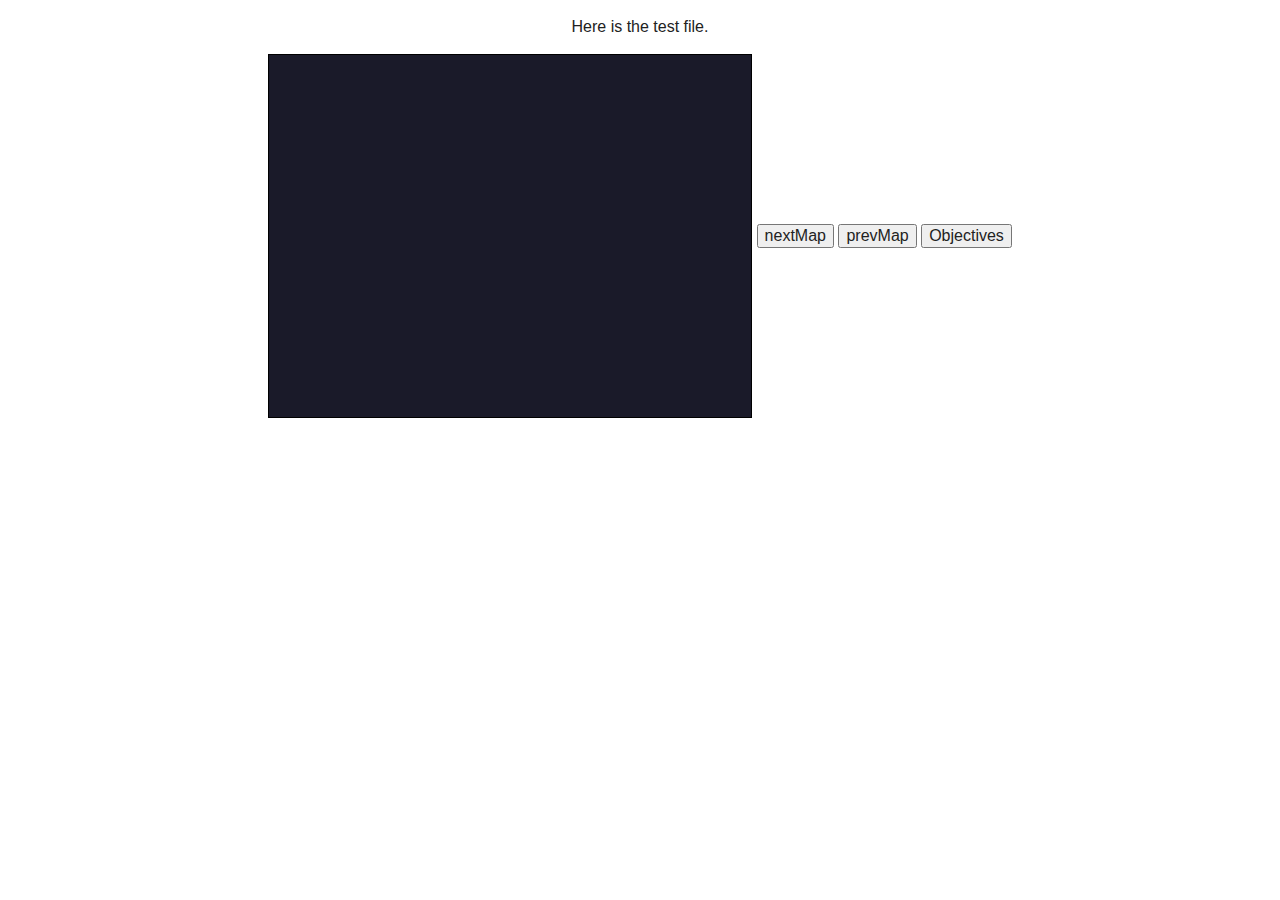
<file: Testing/index.html>
<!doctype html>
<html class="no-js" lang="">
    <head>
        <meta charset="utf-8">
        <meta http-equiv="X-UA-Compatible" content="IE=edge,chrome=1">
        <title></title>
        <meta name="description" content="">
        <meta name="viewport" content="width=device-width, initial-scale=1">

        <link rel="stylesheet" href="css/normalize.min.css">
        <link rel="stylesheet" href="css/main.css">


        
        
        <script src="js/vendor/modernizr-2.8.3.min.js"></script>
    </head>
    <body>
        <!--[if lt IE 8]>
            <p class="browserupgrade">You are using an <strong>outdated</strong> browser. Please <a href="http://browsehappy.com/">upgrade your browser</a> to improve your experience.</p>
        <![endif]-->

        <p>Here is the test file.</p>

        <canvas id="testCanvas" height='360' width='480'></canvas>

        <input id="nextMap" type="button" value="nextMap"  />
        <input id="prevMap" type="button" value="prevMap"  />
        <input id="objectives" type="button" value="Objectives"  />

        <script src="//ajax.googleapis.com/ajax/libs/jquery/1.11.2/jquery.js"></script>
        <script>window.jQuery || document.write('<script src="js/vendor/jquery-1.11.2.js"><\/script>')</script>

        <script src="js/plugins.js"></script>
        <script type="text/javascript" src="js/vendor/paper-full.js"></script>
        <script type="text/paperscript" src="js/main.js" canvas="testCanvas"></script>
    </body>
</html>
</file>
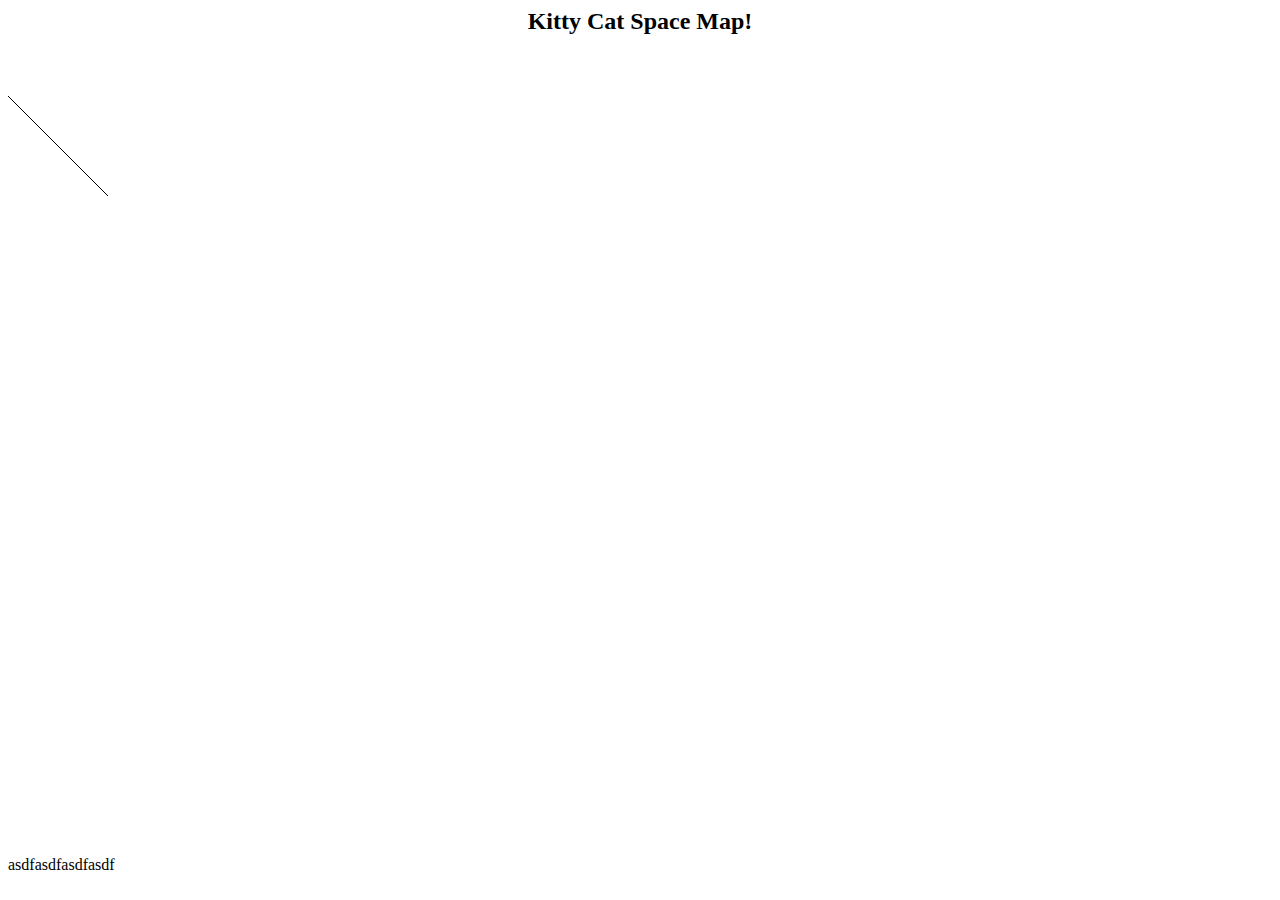
<file: website/index.html>
<html>
<head>
    <!-- Latest compiled and minified CSS -->
    <link rel="stylesheet" href="https://maxcdn.bootstrapcdn.com/bootstrap/3.3.6/css/bootstrap.min.css" integrity="sha384-1q8mTJOASx8j1Au+a5WDVnPi2lkFfwwEAa8hDDdjZlpLegxhjVME1fgjWPGmkzs7" crossorigin="anonymous">
    <meta name="viewport" content="width=device-width, initial-scale=1, maximum-scale=1, user-scalable=no">
    
    <script>
        
        
    </script>
    
    <style>
        .header {
            height:10%;
            text-align:center;
        }
        
        .footer {
            position:absolute;
            bottom: 0;
            width: 100%;
            height: 60px;
        }
        #main {
            /*background:white;*/
            width:;
            height:;
        }
        @media all and (max-width: 1200px) {
            #main {
                background:black;
            }
        }
    </style>
</head>

<body>
    <div class="container">
        <div class="header">
            <h2>Kitty Cat Space Map!</h2>
        </div>
        <canvas id="main"></canvas>
    </div>
    
    <script>
        var c = document.getElementById("main");
        var ctx = c.getContext("2d");
        ctx.moveTo(0,0);
        ctx.lineTo(100, 100);
        ctx.stroke();
    </script>
    <footer class="footer">
        <div class="container">
            <p>asdfasdfasdfasdf</p>
        </div>
    </footer>
</body>

</html>
</file>
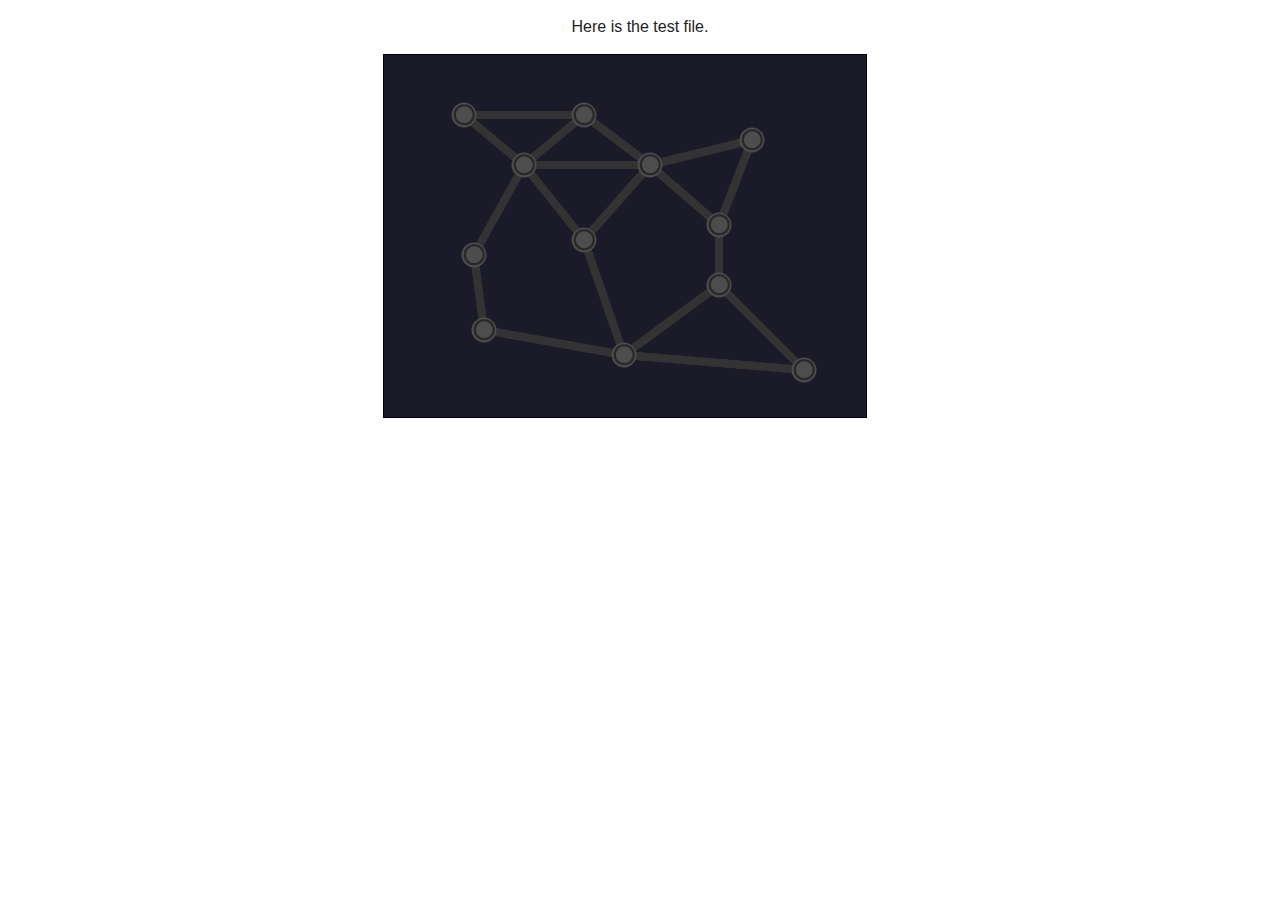
<file: Week3/Testing/index.html>
<!doctype html>
<html class="no-js" lang="">
    <head>
        <meta charset="utf-8">
        <meta http-equiv="X-UA-Compatible" content="IE=edge,chrome=1">
        <title></title>
        <meta name="description" content="">
        <meta name="viewport" content="width=device-width, initial-scale=1">

        <link rel="stylesheet" href="css/normalize.min.css">
        <link rel="stylesheet" href="css/main.css">


        <script type="text/javascript" src="js/vendor/paper-full.js"></script>
        <script type="text/paperscript" src="js/main.js" canvas="testCanvas"></script>
        <script src="js/vendor/modernizr-2.8.3.min.js"></script>
    </head>
    <body>
        <!--[if lt IE 8]>
            <p class="browserupgrade">You are using an <strong>outdated</strong> browser. Please <a href="http://browsehappy.com/">upgrade your browser</a> to improve your experience.</p>
        <![endif]-->

        <p>Here is the test file.</p>

        <canvas id="testCanvas" height='360' width='480'></canvas>

        <img src='img/icon_obj_default.png' style='visibility: hidden;' id='defualtNode'/>

        <script src="//ajax.googleapis.com/ajax/libs/jquery/1.11.2/jquery.js"></script>
        <script>window.jQuery || document.write('<script src="js/vendor/jquery-1.11.2.js"><\/script>')</script>

        <script src="js/plugins.js"></script>
    </body>
</html>
</file>
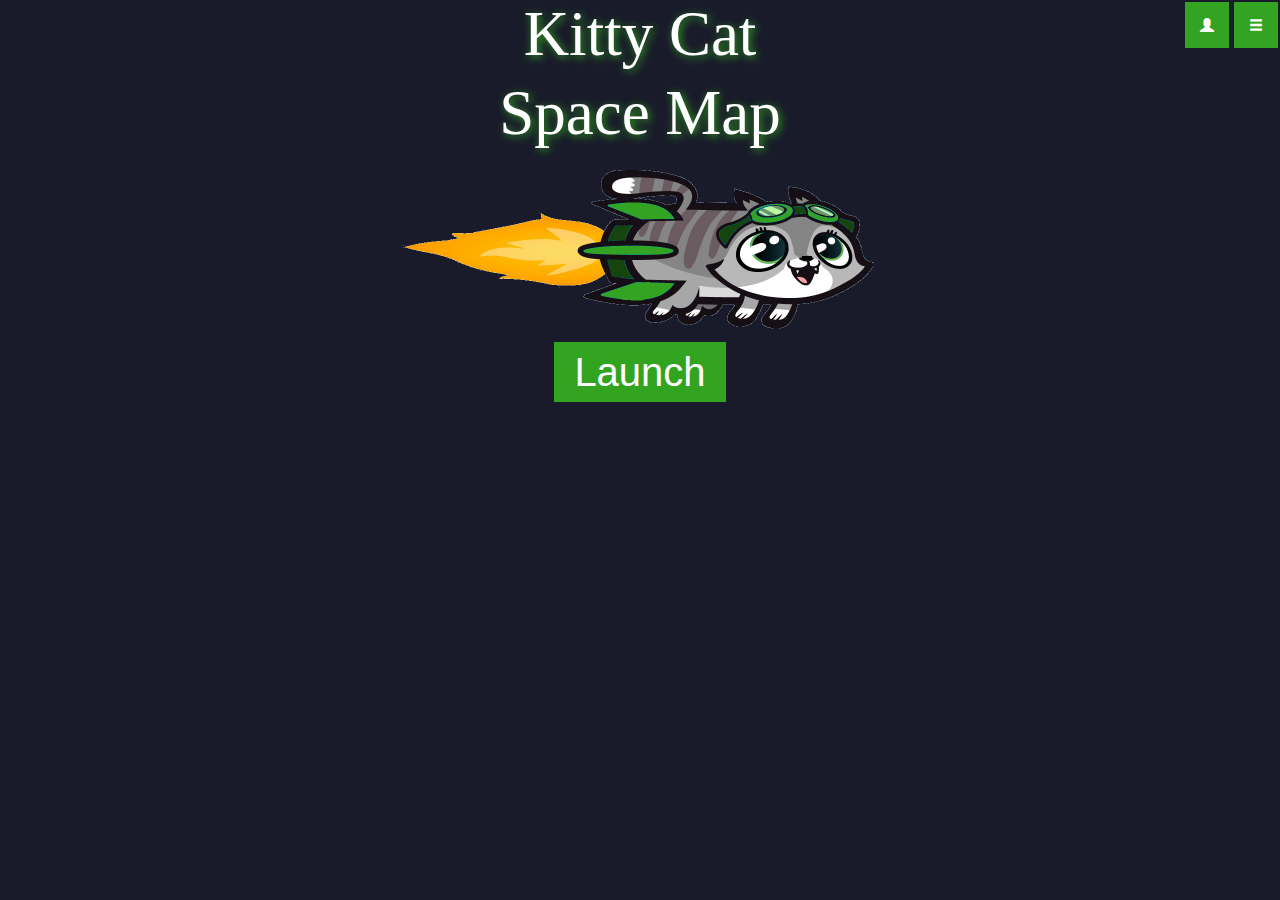
<file: Week4/KittyCatSpaceMap v0.2.1/index.html>
<!doctype html>
<html>
	<head>
		<title>Kitty Cat Space Map</title>
        
		<meta name="viewport" content="width=device-width, initial-scale=1, maximum-scale=1, user-scalable=no">
		
        <link rel="stylesheet" href="https://maxcdn.bootstrapcdn.com/bootstrap/3.3.5/css/bootstrap.min.css"/>
        <link rel="stylesheet" href="css/main.css"/>
        <link rel="stylesheet" href="css/matt.css"/>
		<link rel="stylesheet" href="css/mobile.css"/>
		<link rel="stylesheet" href="css/multi-screen-css.css" type="text/css" />
        
        <script type="text/javascript" src="js/time.js"></script>
        <script src="https://ajax.googleapis.com/ajax/libs/jquery/1.12.2/jquery.min.js"></script>
        <script type="text/javascript" src="js/multi-screen.js"></script>
        <script type="text/javascript">$(document).ready(function() { MultiScreen.init(); });</script>
        <script type="text/javascript" src="js/database.js"></script>
        <script type="text/javascript" src="js/burger.js"></script>
        
        <meta charset="utf-8">	
	</head>
	
	<body id="body">
        <!--CURRENT USER-->
        <div id="user">
        </div>
    
        <!--MENU!!!-->
        <div id="menuDiv"></div>
        
        <!--MAIN PAGE-->
        <div id="mainPage">
            <table id="iconsTable">
				<tr>
					<td>
						<div class="burger">
							<span class="glyphicon glyphicon-menu-hamburger" aria-hidden="true" ></span>
						</div>
						
						<div id="User">
							<span class="glyphicon glyphicon-user" aria-hidden="true" ></span>
						</div>
					</td>
				</tr>
			</table>	
            
            <div id="jumbotron" class="jumbotron">
                <h1>Kitty Cat</h1>
                <h1>Space Map</h1>
                
                <table id="catTable">
                    <tr>
                        <td>
                            <div id="rocketCat">
                                <div id="nose"></div>
                                <img id="rcPic" src="img/rc3.png" width="487px" height="181px"/>
                            </div>
                        <td>
                    </tr>
                </table>
                
                <div id="Launch">Launch</div>
            </div>
		</div>
        
        <!--COURSE SELECT PAGE-->
        <div id="courseSelect" style="display:none;">
        
            <div id="screen1" class="ms-container ms-default">
                <!-- screen1 content -->
                <div class="burger">
                    <span class="glyphicon glyphicon-menu-hamburger" aria-hidden="true" ></span>
                </div>                
                
                
                <div class="container-fluid">
                    <div class="row">
                        <div class="col-sm-12">
                            <h1> Course Select </h1>
                            <h2> level 1 </h2>
                        </div>
                    </div>
                    <br />
                    
                    <div class="row">
                        <div class="col-sm-3">
                            
                        </div>
                        <div class="col-sm-6">
                            <img id="course01" src="img\level1.jpg" alt="World 1" >
                        </div>
                        <div class="col-sm-3">
                            <button id="triangle-right" class="ms-nav-link" data-ms-target="screen2" data-ms-animation="left" data-ms-enter-animation="right" data-ms-distance="0" data-ms-horizontal-distance="0" href="javascript:void(0)"></button> 
                        </div>
                    </div>
                    
                    <br /><br />
                        
                    <!--******For Testing Purposes******-->
                    <button id="score" class="button" type="button">increase score</button>
                    <div id="output">2</div>
                
                    <p id ="test"></p>
                    <button id="test" class="button" onclick="myfunction()">test unlock</button>
                    
                    <button class="button" onclick="disable()"> disable right</button>
                    
                    
                </div>
                <div id="menuDiv"></div>
            </div>

            <div id="screen2" class="ms-container">
                <!-- screen2 content -->
                <div class="burger">
                    <span class="glyphicon glyphicon-menu-hamburger" aria-hidden="true" ></span>
                </div>
				
                <div class="container-fluid">
                    <div class="row">
                        <div class="col-sm-12">
                            <h1> Course Select </h1>
                            <h2> level 2 </h2>
                        </div>
                    </div>
                    <br />
                    
                    <div class="row">
                        <div class="col-sm-3">
                            <button id="triangle-left" class="ms-nav-link" data-ms-target="screen1" data-ms-animation="right" data-ms-enter-animation="left" data-ms-distance="0" data-ms-horizontal-distance="0" href="javascript:void(0)"></button>
                        </div>
                        <div class="col-sm-6">
                            <img src="img\level1.jpg" alt="World 1" >
                        </div>
                        <div class="col-sm-3">
                            <button id="triangle-right" class="ms-nav-link" data-ms-target="screen3" data-ms-animation="left" data-ms-enter-animation="right" data-ms-distance="0" data-ms-horizontal-distance="0" href="javascript:void(0)"></button> 
                        </div>
                    </div>
                </div>
                
				<div id="menuDiv"></div>
            </div>
            
            <div id="screen3" class="ms-container">
                <!-- screen3 content -->
                <div class="burger">
                    <span class="glyphicon glyphicon-menu-hamburger" aria-hidden="true" ></span>
                </div>                
                <div class="container-fluid">
                    <div class="row">
                        <div class="col-sm-12">
                            <h1> Course Select </h1>
                            <h2> level 3 </h2>
                        </div>
                    </div>
                    <br />
                    
                    <div class="row">
                        <div class="col-sm-3">
                            <button id="triangle-left" class="ms-nav-link" data-ms-target="screen2" data-ms-animation="right" data-ms-enter-animation="left" data-ms-distance="0" data-ms-horizontal-distance="0" href="javascript:void(0)"></button>
                        </div>
                        <div class="col-sm-6">
                            <img src="img\level1.jpg" alt="World 1" >
                        </div>
                        <div class="col-sm-3">
                            
                        </div>
                    </div>
                </div>
                <div id="menuDiv"></div>
            </div>
            
            <div id="master" class="ms-container ms-default">
                <!--master screen content-->
                <p>master</p>
            </div>
            
            
            <!-- functions -->
            <script>
				$('#score').click(function() {
					$('#output').html(function(i, val) { return val*1+5 });
				});
				
				
				function myfunction(){
					var number = parseInt($('#output').text().trim(),10);
					if( number > 7){
						$("#test").html("<p>unlocking right</p>");
						$('#triangle-right').prop("disabled",false);
					}
				}
				
				function disable(){
					$('#triangle-right').prop("disabled",true);
				} 
				
				function unlock(){
					$('#triangle-right').prop("disabled",false);
				}
            </script>
        </div>
        
        <!--LOGIN SCREEN-->
        <div id="loginPage" style="display:none">
            <div class="burger">
                <span class="glyphicon glyphicon-menu-hamburger" aria-hidden="true" ></span>
            </div> 
            
            <h1>Sign Up</h1>
            <form id="signForm" onsubmit="return signUp()" class="form-horizontal">
                <div class ="form-group">
                    <label for="Username" class="col-sm-offset-1 col-sm-2 control-label"> Username:</label>
                    <div class="col-sm-6">
                        <input type="text" class="form-control" id="Username" name="user" placeholder="Enter Username" required/>
                    </div>
                </div>

                <div class ="form-group">
                    <label for="E-Mail" class="col-sm-offset-1 col-sm-2 control-label"> E-Mail:</label>
                    <div class="col-sm-6">
                        <input type="text" class="form-control" id="E-Mail" name="mail" placeholder ="Enter E-Mail" required pattern="[A-Za-z0-9]+@[A-Za-z0-9]+\.[A-Za-z0-9]+\.?[A-Za-z0-9]+?"/>
                    </div>
                </div>

                <div class ="form-group">
                    <label for="Password" class="col-sm-offset-1 col-sm-2 control-label"> Password:</label>
                    <div class="col-sm-6">
                        <input type="text" class="form-control" id="Password" name="pass" placeholder ="Enter Password" required/>
                    </div>
                </div>

                <div class="col-sm-offset-3 col-sm-9">
                    <input type="submit" class="btn submitBtn btn-sm" name="SignSubmit" value="SignUp" />
                </div>
            </form>

            <h1>Log In</h1>
            <form id="logForm" onsubmit="return logIn()" class="form-horizontal">
                <div class ="form-group">
                    <label for="logUser" class="col-sm-offset-1 col-sm-2 control-label"> Username:</label>
                    <div class="col-sm-6">
                        <input type="text" class="form-control" id="logUser" name="logUsername" placeholder ="Enter Username" required />
                    </div>
                </div>

                <div class ="form-group">
                    <label for="logPassword" class="col-sm-offset-1 col-sm-2 control-label"> Password:</label>
                    <div class="col-sm-6">
                        <input type="password" class="form-control" id="logPassword" name="logPass" placeholder ="Enter Password" required/>
                    </div>
                </div>

                <div class="col-sm-offset-3 col-sm-9">
                    <input type="submit" class="btn submitBtn btn-sm" name="logSubmit" value="LogIn" />
                </div>
            </form>
        </div>
        
        <!--GAME SCREEN-->
        <div id="gameScreen" style="display:none;">
            <!--[if lt IE 8]>
                <p class="browserupgrade">You are using an <strong>outdated</strong> browser. Please <a href="http://browsehappy.com/">upgrade your browser</a> to improve your experience.</p>
            <![endif]-->
            <div class="burger">
                <span class="glyphicon glyphicon-menu-hamburger" aria-hidden="true" ></span>
            </div> 
            
            <button id="next">next challenge</button>
            
            <div id="timer"></div>
            
            <button id="update" style="display:none;"></button>
            
            <canvas id="GameBoard" height='360' width='480'></canvas>

            <script src="js/plugins.js"></script>
            <script type="text/javascript" src="js/vendor/paper-full.js"></script>
            <script type="text/javascript" src="js/game.js"></script>
            <script type="text/javascript" src="js/gameBoard.0.2.js" canvas="GameBoard"></script>
            
            <div id="readyState"></div>
        </div>
	</body>
</html>
</file>
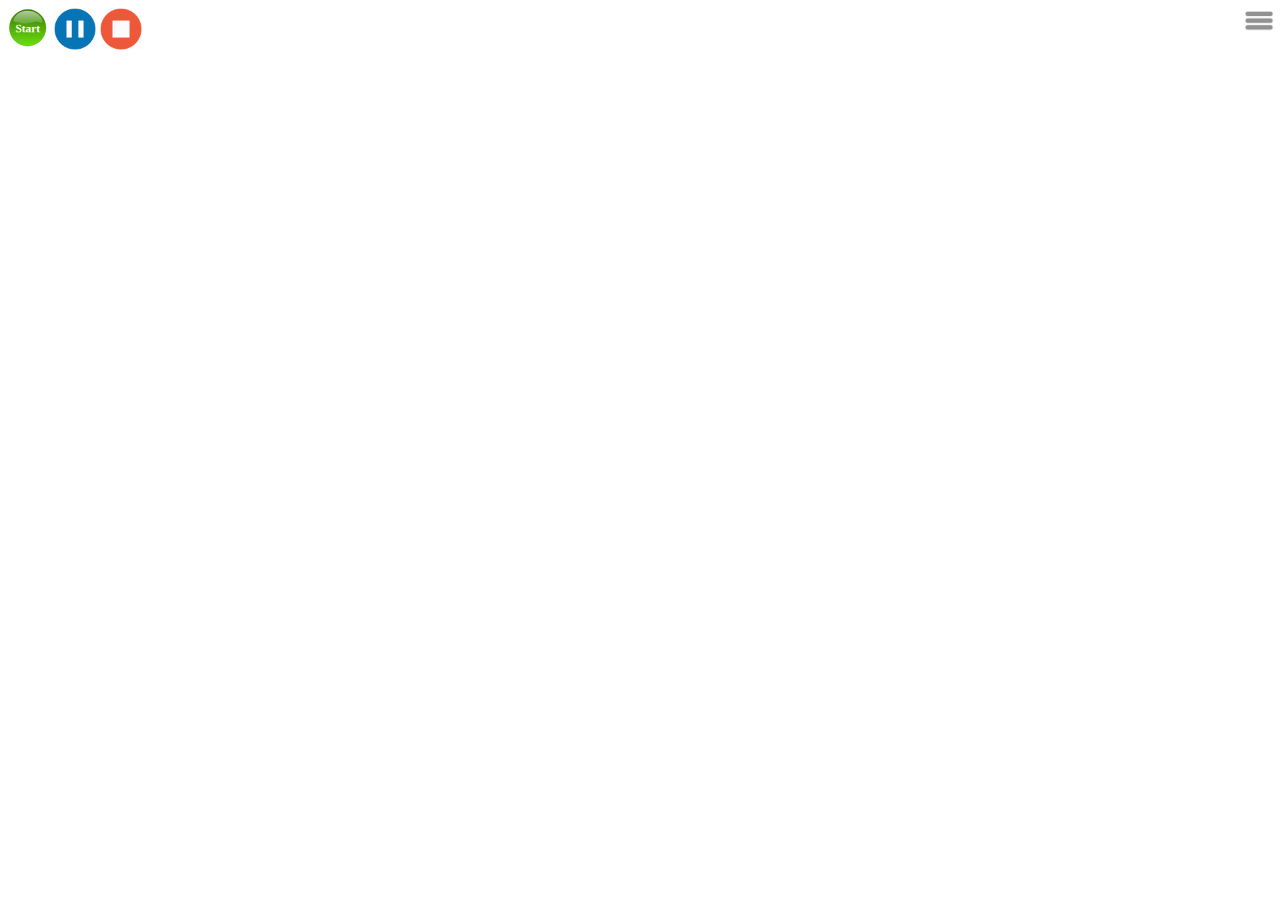
<file: Week3/mainMenu/menu.html>
<html>
    <head>
        <link rel="stylesheet" type="text/css" href="css/style.css"/>
        <script type="text/javascript" src="js/time.js"></script>
        <link rel="stylesheet" href="https://maxcdn.bootstrapcdn.com/bootstrap/3.3.6/css/bootstrap.min.css" integrity="sha384-1q8mTJOASx8j1Au+a5WDVnPi2lkFfwwEAa8hDDdjZlpLegxhjVME1fgjWPGmkzs7" crossorigin="anonymous">
    </head>
    
    <body id="body">
        <div id="menuDiv"></div>
        
        <div id="content">
            <img id="startButton" src="img/go.svg" alt="start" width=42 height=42>
            <img id="pauseButton" src="img/pause.png" alt="pause" width=42 height=42>
            <img id="stopButton" src="img/stop.png" alt="stop" width=42 height=42>
            <img id="burger" src="img/burger.png" alt="hamburgerButton" width=42 height=42>
            
            <div id="readyState"></div>
        </div>
    </body>
</html>
</file>
<file: Testing/css/main.css>
/*! HTML5 Boilerplate v5.0 | MIT License | http://h5bp.com/ */

html {
    color: #222;
    font-size: 1em;
    line-height: 1.4;
}

::-moz-selection {
    background: #b3d4fc;
    text-shadow: none;
}

::selection {
    background: #b3d4fc;
    text-shadow: none;
}

hr {
    display: block;
    height: 1px;
    border: 0;
    border-top: 1px solid #ccc;
    margin: 1em 0;
    padding: 0;
}

audio,
canvas,
iframe,
img,
svg,
video {
    vertical-align: middle;
}

fieldset {
    border: 0;
    margin: 0;
    padding: 0;
}

textarea {
    resize: vertical;
}

.browserupgrade {
    margin: 0.2em 0;
    background: #ccc;
    color: #000;
    padding: 0.2em 0;
}


/* ==========================================================================
   Author's custom styles
   ========================================================================== */

#default_node_img { background: url(img/icon_obj_default.png) no-repeat -9999px -9999px;}
#start_node_img { background: url(img/icon_obj_start.png) no-repeat -9999px -9999px;}
#obj01_node_img { background: url(img/icon_obj_01.png) no-repeat -9999px -9999px;}
#obj02_node_img { background: url(img/icon_obj_02.png) no-repeat -9999px -9999px;}
#obj03_node_img { background: url(img/icon_obj_03.png) no-repeat -9999px -9999px;}
#traveller_rocket { background: url(img/traveller_rocket.png) no-repeat -9999px -9999px;}


body {
    text-align: center;
}

canvas {
    border: 1px solid #000;
    background-color: rgb(26,26,41);
}











/* ==========================================================================
   Media Queries
   ========================================================================== */

@media only screen and (min-width: 35em) {

}

@media print,
       (-o-min-device-pixel-ratio: 5/4),
       (-webkit-min-device-pixel-ratio: 1.25),
       (min-resolution: 120dpi) {

}

/* ==========================================================================
   Helper classes
   ========================================================================== */

.hidden {
    display: none !important;
    visibility: hidden;
}

.visuallyhidden {
    border: 0;
    clip: rect(0 0 0 0);
    height: 1px;
    margin: -1px;
    overflow: hidden;
    padding: 0;
    position: absolute;
    width: 1px;
}

.visuallyhidden.focusable:active,
.visuallyhidden.focusable:focus {
    clip: auto;
    height: auto;
    margin: 0;
    overflow: visible;
    position: static;
    width: auto;
}

.invisible {
    visibility: hidden;
}

.clearfix:before,
.clearfix:after {
    content: " ";
    display: table;
}

.clearfix:after {
    clear: both;
}

.clearfix {
    *zoom: 1;
}

/* ==========================================================================
   Print styles
   ========================================================================== */

@media print {
    *,
    *:before,
    *:after {
        background: transparent !important;
        color: #000 !important;
        box-shadow: none !important;
        text-shadow: none !important;
    }

    a,
    a:visited {
        text-decoration: underline;
    }

    a[href]:after {
        content: " (" attr(href) ")";
    }

    abbr[title]:after {
        content: " (" attr(title) ")";
    }

    a[href^="#"]:after,
    a[href^="javascript:"]:after {
        content: "";
    }

    pre,
    blockquote {
        border: 1px solid #999;
        page-break-inside: avoid;
    }

    thead {
        display: table-header-group;
    }

    tr,
    img {
        page-break-inside: avoid;
    }

    img {
        max-width: 100% !important;
    }

    p,
    h2,
    h3 {
        orphans: 3;
        widows: 3;
    }

    h2,
    h3 {
        page-break-after: avoid;
    }
}
</file>
<file: Week3/Testing/css/main.css>
/*! HTML5 Boilerplate v5.0 | MIT License | http://h5bp.com/ */

html {
    color: #222;
    font-size: 1em;
    line-height: 1.4;
}

::-moz-selection {
    background: #b3d4fc;
    text-shadow: none;
}

::selection {
    background: #b3d4fc;
    text-shadow: none;
}

hr {
    display: block;
    height: 1px;
    border: 0;
    border-top: 1px solid #ccc;
    margin: 1em 0;
    padding: 0;
}

audio,
canvas,
iframe,
img,
svg,
video {
    vertical-align: middle;
}

fieldset {
    border: 0;
    margin: 0;
    padding: 0;
}

textarea {
    resize: vertical;
}

.browserupgrade {
    margin: 0.2em 0;
    background: #ccc;
    color: #000;
    padding: 0.2em 0;
}


/* ==========================================================================
   Author's custom styles
   ========================================================================== */

#default_node_img { background: url(img/icon_obj_default.png) no-repeat -9999px -9999px;}

body {
    text-align: center;
}

canvas {
    border: 1px solid #000;
    background-color: rgb(26,26,41);
}











/* ==========================================================================
   Media Queries
   ========================================================================== */

@media only screen and (min-width: 35em) {

}

@media print,
       (-o-min-device-pixel-ratio: 5/4),
       (-webkit-min-device-pixel-ratio: 1.25),
       (min-resolution: 120dpi) {

}

/* ==========================================================================
   Helper classes
   ========================================================================== */

.hidden {
    display: none !important;
    visibility: hidden;
}

.visuallyhidden {
    border: 0;
    clip: rect(0 0 0 0);
    height: 1px;
    margin: -1px;
    overflow: hidden;
    padding: 0;
    position: absolute;
    width: 1px;
}

.visuallyhidden.focusable:active,
.visuallyhidden.focusable:focus {
    clip: auto;
    height: auto;
    margin: 0;
    overflow: visible;
    position: static;
    width: auto;
}

.invisible {
    visibility: hidden;
}

.clearfix:before,
.clearfix:after {
    content: " ";
    display: table;
}

.clearfix:after {
    clear: both;
}

.clearfix {
    *zoom: 1;
}

/* ==========================================================================
   Print styles
   ========================================================================== */

@media print {
    *,
    *:before,
    *:after {
        background: transparent !important;
        color: #000 !important;
        box-shadow: none !important;
        text-shadow: none !important;
    }

    a,
    a:visited {
        text-decoration: underline;
    }

    a[href]:after {
        content: " (" attr(href) ")";
    }

    abbr[title]:after {
        content: " (" attr(title) ")";
    }

    a[href^="#"]:after,
    a[href^="javascript:"]:after {
        content: "";
    }

    pre,
    blockquote {
        border: 1px solid #999;
        page-break-inside: avoid;
    }

    thead {
        display: table-header-group;
    }

    tr,
    img {
        page-break-inside: avoid;
    }

    img {
        max-width: 100% !important;
    }

    p,
    h2,
    h3 {
        orphans: 3;
        widows: 3;
    }

    h2,
    h3 {
        page-break-after: avoid;
    }
}
</file>
<file: Week4/KittyCatSpaceMap v0.2.1/css/main.css>
body {
    background-color: rgb(25, 27, 42) !important;
    color: white !important;
}

h1 {
    text-align: center;
    color: white;
    max-height:100%;
    margin-top: 0px;
}

form {
    margin-left: 0px;
    margin-right: 0px;
}

label {
    margin-left: 0px;
    margin-right: 0px;
}

button {
    background-color: rgb(51, 164, 33);
    width:200px;
    margin: auto;
    z-index: 5 !important;
}

#user {
    z-index: 5 !important;
}

#state {
    margin: 0;
    position: absolute;
    top: 50%;
    left: 50%;
    margin-right: -50%;
    transform: translate(-50%, -50%);
    z-index: 5;
}

#GameBoard {
    margin: 0;
    position: absolute;
    top: 50%;
    left: 50%;
    margin-right: -50%;
    transform: translate(-50%, -50%);
}

#timer {
    position:absolute;
    z-index: 5;
    font-size: 5em;
}

input {
    background-color: rgb(51, 164, 33);
}

#menu {
    position:absolute;
    width:75%;
    height:50%;
    background:black;
    left:12.5%;
    top:25%;
    padding-top:10px;
    z-index:3;
}

#HB {
	padding: 15px 15px;
	margin: 2px;
    text-align: center;
    display: inline-block;
	background-color: rgb(51, 164, 33);
	float: right;
	transition-duration: 0.1s;
}

.burger {
    padding: 15px 15px;
    margin: 2px;
    text-align: center;
    background-color: rgb(51, 164, 33);
    position: absolute;
    top: 0px;
    right: 0px;
    z-index: 99 !important;
}

#User {
	padding: 15px 15px;
	margin: 2px;
    text-align: center;
	background-color: rgb(51, 164, 33);
	position: absolute;
	top: 0px;
	right: 3.5em;
}

#Launch {
	padding: 10px 20px;
	margin: 2px;
    text-align: center;
	font-size: 40px;
	font-family: Arial;
    display: inline-block;
	background-color: rgb(51, 164, 33);
	transition-duration: 0.1s;
}

#jumbotron {
	color: white;
	text-align: center;
	font-family: impact;
	text-shadow: 2px 2px 8px rgb(51, 164, 33);
	padding: 0 0;
	margin: auto;
	background-color: rgb(25, 27, 42);
}

#iconsTable {
	width: 100%;
	margin: auto;
	color: white;
}

#nose {
	background-color: black;
	position: absolute;
	margin-top: 97px;
	margin-left: 405px;
	width: 10px;
	height: 4px;
}

#nose:hover {
	background-color: red;
}

#catTable {
	width: 487px;
	height: 181px;
	margin: auto;
}

#rocketCat {
	margin: auto;
}

#rcPic {
	width: 487px;
	height: 181px;
}

#easterEgg {
	display: none;
	background-color: #ffcc99;
	color: black;
	text-align: center;
	padding: 5%;
	margin: auto;
	width: 80%;
	height: 300%;
	transition-duration: 0.4s;
}

#mainMenu {
	padding: 15px 15px;
	margin: 2px;
    text-align: center;
	font-size: 40px;
    display: inline-block;
	background-color: white;
	color: #ffcc99;
	transition-duration: 0.1s;
}

#leaderboard {
	color: white;
	margin: auto;
	text-align: center;
}

#topTen {
	margin: auto;
	width: 70%;
}

th {
	text-align: center;
}

td {
	text-align: left;
}

#return {
	padding: 10px 15px;
	margin: 5px;
    text-align: center;
	font-size: 40px;
    display: inline-block;
	background-color: rgb(51, 164, 33);
	color: white;
	transition-duration: 0.1s;
}

#return:hover {
	padding: 17px 17px;
	box-shadow: 0 6px 10px 0 gray, 0 6px 10px 0 gray;
}
</file>
<file: Week4/KittyCatSpaceMap v0.2.1/css/matt.css>
/*! HTML5 Boilerplate v5.0 | MIT License | http://h5bp.com/ */

html {
    color: #222;
    font-size: 1em;
    line-height: 1.4;
}

::-moz-selection {
    background: #b3d4fc;
    text-shadow: none;
}

::selection {
    background: #b3d4fc;
    text-shadow: none;
}

hr {
    display: block;
    height: 1px;
    border: 0;
    border-top: 1px solid #ccc;
    margin: 1em 0;
    padding: 0;
}

audio,
canvas,
iframe,
img,
svg,
video {
    vertical-align: middle;
}

fieldset {
    border: 0;
    margin: 0;
    padding: 0;
}

textarea {
    resize: vertical;
}

.browserupgrade {
    margin: 0.2em 0;
    background: #ccc;
    color: #000;
    padding: 0.2em 0;
}


/* ==========================================================================
   Author's custom styles
   ========================================================================== */

#default_node_img { background: url(img/icon_obj_default.png) no-repeat -9999px -9999px;}
#start_node_img { background: url(img/icon_obj_start.png) no-repeat -9999px -9999px;}
#obj01_node_img { background: url(img/icon_obj_01.png) no-repeat -9999px -9999px;}
#obj02_node_img { background: url(img/icon_obj_02.png) no-repeat -9999px -9999px;}
#obj03_node_img { background: url(img/icon_obj_03.png) no-repeat -9999px -9999px;}
#traveller_rocket { background: url(img/traveller_rocket.png) no-repeat -9999px -9999px;}


body {
    text-align: center;
}

canvas {
    border: 1px solid #000;
    background-color: rgb(26,26,41);
}











/* ==========================================================================
   Media Queries
   ========================================================================== */

@media only screen and (min-width: 35em) {

}

@media print,
       (-o-min-device-pixel-ratio: 5/4),
       (-webkit-min-device-pixel-ratio: 1.25),
       (min-resolution: 120dpi) {

}

/* ==========================================================================
   Helper classes
   ========================================================================== */

.hidden {
    display: none !important;
    visibility: hidden;
}

.visuallyhidden {
    border: 0;
    clip: rect(0 0 0 0);
    height: 1px;
    margin: -1px;
    overflow: hidden;
    padding: 0;
    position: absolute;
    width: 1px;
}

.visuallyhidden.focusable:active,
.visuallyhidden.focusable:focus {
    clip: auto;
    height: auto;
    margin: 0;
    overflow: visible;
    position: static;
    width: auto;
}

.invisible {
    visibility: hidden;
}

.clearfix:before,
.clearfix:after {
    content: " ";
    display: table;
}

.clearfix:after {
    clear: both;
}

.clearfix {
    *zoom: 1;
}

/* ==========================================================================
   Print styles
   ========================================================================== */

@media print {
    *,
    *:before,
    *:after {
        background: transparent !important;
        color: #000 !important;
        box-shadow: none !important;
        text-shadow: none !important;
    }

    a,
    a:visited {
        text-decoration: underline;
    }

    a[href]:after {
        content: " (" attr(href) ")";
    }

    abbr[title]:after {
        content: " (" attr(title) ")";
    }

    a[href^="#"]:after,
    a[href^="javascript:"]:after {
        content: "";
    }

    pre,
    blockquote {
        border: 1px solid #999;
        page-break-inside: avoid;
    }

    thead {
        display: table-header-group;
    }

    tr,
    img {
        page-break-inside: avoid;
    }

    img {
        max-width: 100% !important;
    }

    p,
    h2,
    h3 {
        orphans: 3;
        widows: 3;
    }

    h2,
    h3 {
        page-break-after: avoid;
    }
}
</file>
<file: Week4/KittyCatSpaceMap v0.2.1/css/mobile.css>
@media screen and (max-width: 480px) {
	#catTable {
		width: 182px;
		height: 67px;
	}
	#rcPic {
		width: 182px;
		height: 67px;
	}
	#nose {
		display: none;
	}
	#Launch {
		font-size: 20px;
		padding: 5px 10px;
	}
}

@media screen and (min-width: 481px) and (max-width: 600px) {
	#catTable {
		width: 285px;
		height: 106px;
	}
	#rcPic {
		width: 285px;
		height: 106px;
	}
	#nose {
		margin-left: 237px;
		margin-top: 56px;
	}
	#Launch {
		font-size: 30px;
		padding: 8px 15px;
	}
}

@media screen and (min-width: 601px) and (max-width: 768px) {
	#catTable {
		width: 365px;
		height: 135px;
	}
	#rcPic {
		width: 365px;
		height: 135px;
	}
	#nose {
		margin-left: 303px;
		margin-top: 72px;
	}
	#Launch {
		font-size: 30px;
		padding: 8px 15px;
	}
}
</file>
<file: Week4/KittyCatSpaceMap v0.2.1/css/multi-screen-css.css>
/**
 * Styles for Multi-Screen.js
 * @author Ian de Vries <ian@ian-devries.com>
 * @license MIT License <http://opensource.org/licenses/MIT>
 */

.ms-container {
	position: fixed;
	z-index: 1;
	display: none;
	width: 100%;
	min-height: 100%;
}

.ms-default {
	position: absolute;
	z-index: 2;
	display: block;
	width: 100%;
	min-height: 100%;
}

html, body {
    width: 100%;
    height: 100%;
	background: black;
    background-color: black;
    font-family: 'Raleway', sans-serif;
    text-align: center;
	color: white;
}

body {
    line-height: 1;
}

h1{
	text-align: center;
    color: white;
}
 
h2{
	text-align: center;
    color: white;
}

#triangle-right {
	width: 0;
	height: 0;
	border-top: 50px solid transparent;
	border-left: 100px solid #4CAF50;
	border-bottom: 50px solid transparent;
	border-right: 50px solid transparent;
	background-color: rgb(24,27,42);
}

#triangle-right:active {
  border-left: 100px solid #3e8e41;
  transform: translateY(4px);
}

#triangle-left {
	width: 0;
	height: 0;
	border-top: 50px solid transparent;
	border-right: 100px solid #4CAF50;
	border-bottom: 50px solid transparent;
	border-left: 50px solid transparent;
	background-color: rgb(24,27,42);
}

#triangle-left:active {
  border-right: 100px solid #3e8e41;
  transform: translateY(4px);
}

#screen1{
	background-color: rgb(24,27,42);
}

#screen2{
	background-color: rgb(24,27,42);
}

#screen3{
	background-color: rgb(24,27,42);
}

.button {
    background-color: #4CAF50; /* Green */
    border: none;
    color: white;
    padding: 15px 32px;
    text-align: center;
    text-decoration: none;
    display: inline-block;
    font-size: 16px;
}
</file>
<file: Week3/mainMenu/css/style.css>
#burger {
    position:absolute;
    top:0;
    right:0;
}

button {
    padding-left:auto;
    padding-right:auto;
}

#menu {
    position:absolute;
    width:75%;
    height:50%;
    background:black;
    left:12.5%;
    top:25%;
    opacity: 0.9;
    padding-top:10px;
}
</file>
